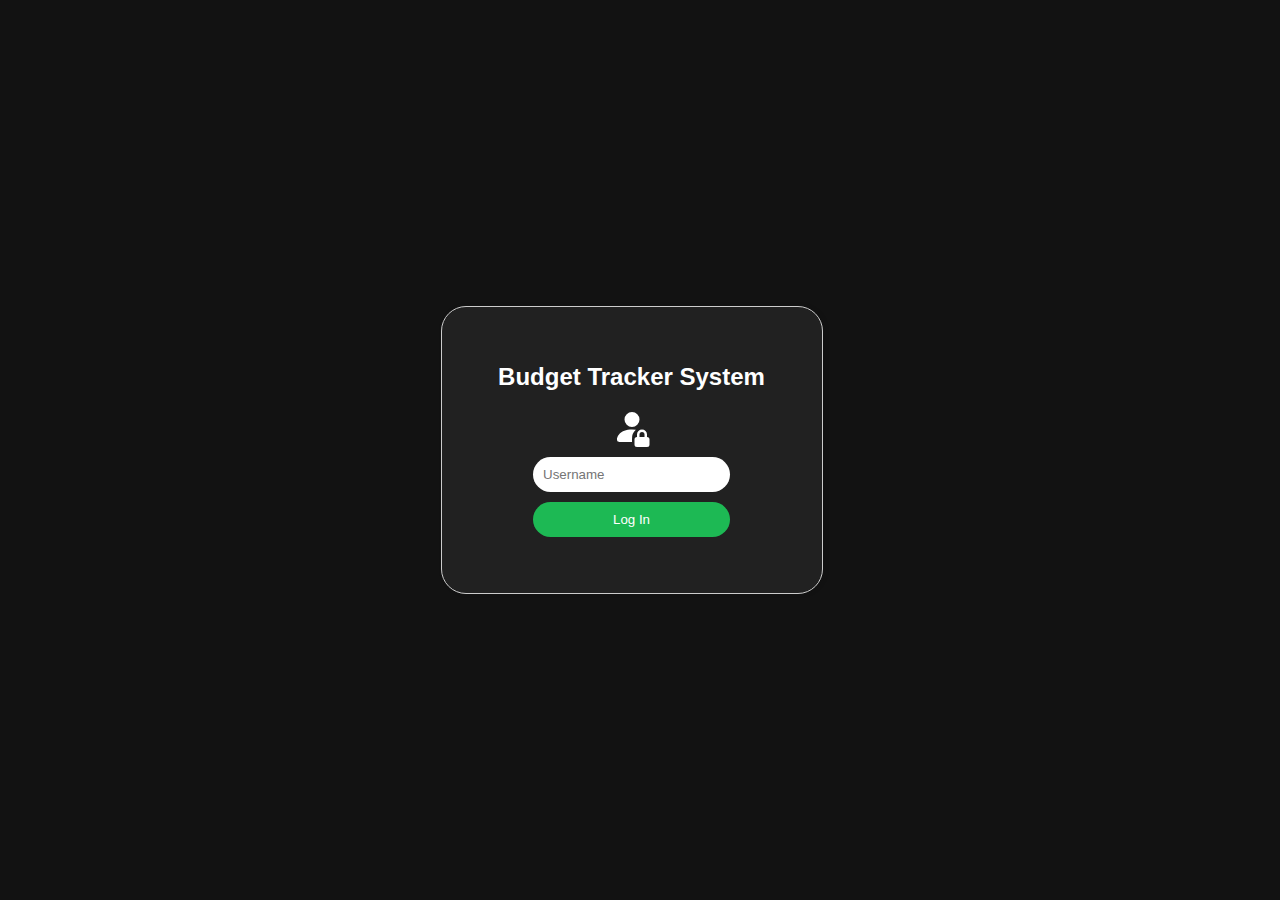
<file: app/pages/login.html>
<!DOCTYPE html>
<html>
<head>
    <meta charset="UTF-8">
    <meta name="viewport" content="width=device-width, initial-scale=1.0">
    <title>Expense Tracker</title>
    <link rel="stylesheet" href="/app/styles/styless.css">
    <link rel="stylesheet" href="/app/styles/settings.css">
    <link rel="stylesheet" href="/app/styles/login.css">
</head>
<body>
    <div class="container">
        <div class="box">
            <h2 style="margin-bottom: 1rem;width: 100rem;">Budget Tracker System</h2>
            <svg xmlns="http://www.w3.org/2000/svg" width="16" height="16" fill="currentColor" class="bi bi-person-fill-lock svg-icon" viewBox="0 0 16 16">
                <path d="M11 5a3 3 0 1 1-6 0 3 3 0 0 1 6 0m-9 8c0 1 1 1 1 1h5v-1a2 2 0 0 1 .01-.2 4.49 4.49 0 0 1 1.534-3.693Q8.844 9.002 8 9c-5 0-6 3-6 4m7 0a1 1 0 0 1 1-1v-1a2 2 0 1 1 4 0v1a1 1 0 0 1 1 1v2a1 1 0 0 1-1 1h-4a1 1 0 0 1-1-1zm3-3a1 1 0 0 0-1 1v1h2v-1a1 1 0 0 0-1-1"/>
            </svg>
            <form action="" id="budgetForm">
                <div class="form-group">
                    <input type="text" id="username" name="username" class="form-control" placeholder="Username">
                </div>
                <button class="updateButton" id="loginButton">Log In</button>
                <p id="loginMessage" style="color: red;"></p> <!-- Feedback message -->
            </form>
        </div>
    </div>
    <!-- <script src="/app/scripts/settings.js"></script>
    <script src="/app/scripts/sidenav.js"></script> -->
    <script src="/app/scripts/login.js"></script> <!-- Include the login script -->
</body>
</html>
</file>
<file: app/styles/styless.css>
html{
    background-color: #121212;
    font-family: 'Verdana', sans-serif;
}

h1{
    margin: 3rem;
    text-align: center;
    color: white;
}

h2{
    /* margin: 3rem; */
    text-align: center;
    color: white;
    margin-top: 1rem;
    margin-bottom: 0;
}
.avatar {
    margin-top: 2rem;
    width: 150px;
    height: 150px;
    border-radius: 50%;
    display: flex;
    justify-content: center;
    
}

.container {
    width: 100%;
    padding-right: 15px;
    padding-left: 15px;
    margin-right: auto;
    margin-left: auto;
}

.row {
    /* display: flex; */
    display: flex;
    justify-content: center; /* Center child elements horizontally */
    align-items: center;
    flex-wrap: wrap;
    margin-right: -15px;
    margin-left: -15px;
}

.col {
    padding-right: 15px;
    padding-left: 15px;
    flex: 1;
    min-width: 100%; /* Default: stack columns vertically */
}

@media (min-width: 576px) {
    .container {
        max-width: 540px;
    }
    .col-sm {
        min-width: calc(100% / 2); /* Two columns */
    }
}

@media (min-width: 768px) {
    .container {
        max-width: 720px;
    }
    .col-md {
        min-width: calc(100% / 3); /* Three columns */
    }
}

@media (min-width: 992px) {
    .container {
        max-width: 960px;
    }
    .col-lg {
        min-width: calc(100% / 4); /* Four columns */
    }
}

@media (min-width: 1200px) {
    .container {
        max-width: 1140px;
    }
    .col-xl {
        min-width: calc(100% / 6); /* Six columns */
    }
}

.main-content {
    display: flex;
    height: 100vh;
}

.sidenav {
    width: 300px;
    margin-right: 10px;
    background-color: #212121;
    box-shadow: 3px 3px 5px rgba(0, 0, 0, 0.1);
    padding: 15px;
    border-radius: 25px;
    height: calc(100vh - 5rem);
    margin-top: 2rem;
    display: flex;
    flex-direction: column;
    align-items: center;
    left: -350px;
    z-index: 1000;
    transition: left 0.3s ease; /* Add transition for smooth animation */

}
.sidenav.active {
    left: 0; /* Move into view when active */
}

.sdvButton{
    width: 100%;
    padding: 10px;
    margin: 5px;
    border-radius: 25px;
    background-color: #424242;
    color: white;
    border: none;
    cursor: pointer;
    display: flex;
    align-items: center;
    justify-content: center;
    transition: background-color 0.3s ease, transform 0.3s ease; /* Add transition for smooth effect */
}
.sdvButton .icon {
    margin-right: 4px; /* Add some space between the icon and the text */
    vertical-align: middle; /* Ensure vertical alignment */
}
.sdvButton:hover{
    background-color: #1db954;
    transform: scale(1.05);
}

.addButton {
    width: 30%;
    padding: 10px;
    margin: 5px;
    border-radius: 25px;
    background-color: #1db954;
    color: white;
    border: none;
    cursor: pointer;
    display: flex;
    align-items: center;
    justify-content: center;
    transition: background-color 0.3s ease, transform 0.3s ease; /* Add transition for smooth effect */
}

.addButton .icon {
    margin-right: 4px; /* Add some space between the icon and the text */
    vertical-align: middle; /* Ensure vertical alignment */
}

.addButton:hover {
    transform: scale(1.05);
}

.cancelButton{
    height: auto;
    padding: 5px;
    border-radius: 100px;
    background-color: #ff3131;
    color: white;
    border: none;
    cursor: pointer;
    display: flex;
    align-items: center;
    justify-content: center;
    transition: transform 0.3s ease; /* Add transition for smooth effect */
}
.cancelButton .icon {
    vertical-align: middle;
}
.cancelButton:hover{
    transform: scale(1.15);
}

.divider {
    width: 100%;
    height: 1px;
    background-color: #424242;
    margin: 1rem 0;
    border: none;
}

.backContainer{
    /* height: 100%; */
    width: 100%;
    background-color: #212121;
    border-radius: 25px;
    box-shadow: 2px 0 5px rgba(0, 0, 0, 0.1);
    padding: 15px;
    margin-top: 2rem;
    height: calc(100vh - 5rem);
}

.salary{
    color: #979797;
    margin: 0;
}

ul{
    padding-left: 1rem;
    padding-right: 1rem;
}


.responsive-table li {
    /* border-radius: 3px; */
    padding: 15px 20px; /* Reduced padding */
    display: flex;
    justify-content: space-between;
    /* margin-bottom: 0.5px; */
    border: 0.5px solid #ccc;
  }
  
  .responsive-table .table-header {
    background-color: #1db954;
    font-size: 14px;
    text-transform: uppercase;
    letter-spacing: 0.03em;
    border-top-left-radius: 10px;
    border-top-right-radius: 10px;
  }
  
  .responsive-table .table-row {
    background-color: #424242;
    color: white;
    box-shadow: 0px 0px 9px 0px rgba(0, 0, 0, 0.1);
  }
  
  .responsive-table .header-col-1 {
    flex-basis: 23.75%;
}

.responsive-table .header-col-2 {
    flex-basis: 23.75%;
}

.responsive-table .header-col-3 {
    flex-basis: 23.75%;
}

.responsive-table .header-col-4 {
    flex-basis: 23.75%;
}
.responsive-table .header-col-5 {
    flex-basis: 5%;
}

.navbar {
    display: none;
    width: 100%;
    background-color: #1db954;
    padding: 10px;
    box-shadow: 0 2px 5px rgba(0, 0, 0, 0.1);
    position: fixed;
    top: 0;
    left: 0;
    z-index: 1000;
}

.navbarButton {
    background: none;
    border: none;
    color: white;
    font-size: 24px;
    cursor: pointer;
}

/* .main-content {
    margin-left: 250px;
    padding: 20px;
} */
  
  @media all and (max-width: 767px) {
    .responsive-table .table-header {
      display: none;
    }
  
    .responsive-table li {
      display: block;
    }
  
    .responsive-table .colt {
      flex-basis: 100%;
    }
  
    .responsive-table .colt {
      display: flex;
      padding: 10px 0;
    }
  
    .responsive-table .colt:before {
      color: #6C7A89;
      padding-right: 10px;
      content: attr(data-label);
      flex-basis: 50%;
      text-align: right;
    }

    .backContainer{
        min-height: auto;
    }
    .sidenav {
        /* display: none; */
        position: absolute;
    }

    .navbar {
        display: block;
    }

    .main-content {
        margin-left: 0;
    }
}
</file>
<file: app/styles/settings.css>
h3{
    text-align: center;
    /* font-size: 3rem; */
    /* color: #1db954; */
    margin-bottom: 10px;
}

/* Parent container for card elements */
.card-container {
    display: flex;
    justify-content: center; /* Center horizontally */
    align-items: center;     /* Center vertically if needed */
    flex-wrap: wrap;
}

/* Existing card styles */
.card {
    display: flex;
    flex-direction: column;
    align-items: center; /* Center all child elements horizontally */
    padding: 20px;
    border: 1px solid #ccc;
    border-radius: 10px;
    box-shadow: 0 2px 5px rgba(0, 0, 0, 0.1);
    width: 300px; /* Adjust width as needed */
    margin: 0 auto; /* Center the card itself */
    background-color: #424242;
    color: white;
}

input{
    width: 100%;
    padding: 10px;
    margin-bottom: 10px;
    border-radius: 25px;
    border: none;
    box-sizing: border-box;
    /* background-color: #212121; */
}
select{
    width: 100%;
    padding: 10px;
    margin-bottom: 10px;
    border-radius: 25px;
    border: none;
    /* background-color: #212121; */
}

.updateButton{
    width: 100%;
    padding: 10px;
    border-radius: 25px;
    background-color: #1db954;
    color: white;
    border: none;
    cursor: pointer;
    display: flex;
    align-items: center;
    justify-content: center;
    transition: background-color 0.3s ease, transform 0.3s ease; /* Add transition for smooth effect */
}
.updateButton .icon {
    margin-right: 4px; /* Add some space between the icon and the text */
    vertical-align: middle; /* Ensure vertical alignment */
}
.updateButton:hover{
    background-color: #1db954;
    transform: scale(1.05);
}

.svg-icon {
    width: 40px;
    height: 40px;
    display: flex;
    align-items: center;
    justify-content: center;
    margin-bottom: 10px;
}
</file>
<file: app/styles/login.css>
/* .box{
    display: flex;
    flex-direction: column;
    align-items: center; 
    color: white;
    width: 100%;
    background-color: #212121;
    border-radius: 25px;
    box-shadow: 2px 0 5px rgba(0, 0, 0, 0.1);
    padding: 50px;
    margin-top: 2rem;
    height: 25%;
} */

html, body {
    height: 100%;
    margin: 0;
}

.container {
    display: flex;
    justify-content: center; /* Align the box to the right */
    align-items: center; /* Center the box vertically */
    height: 100%;
    padding-right: 2rem; /* Adjust as needed for spacing from the right edge */
}

.box {
    display: flex;
    flex-direction: column;
    align-items: center; /* Center all child elements horizontally */
    color: white;
    width: 300px; /* Adjust the width as needed */
    background-color: #212121;
    border-radius: 25px;
    box-shadow: 2px 0 5px rgba(0, 0, 0, 0.1);
    padding: 40px;
    border: 1px solid #ccc;
}
</file>
